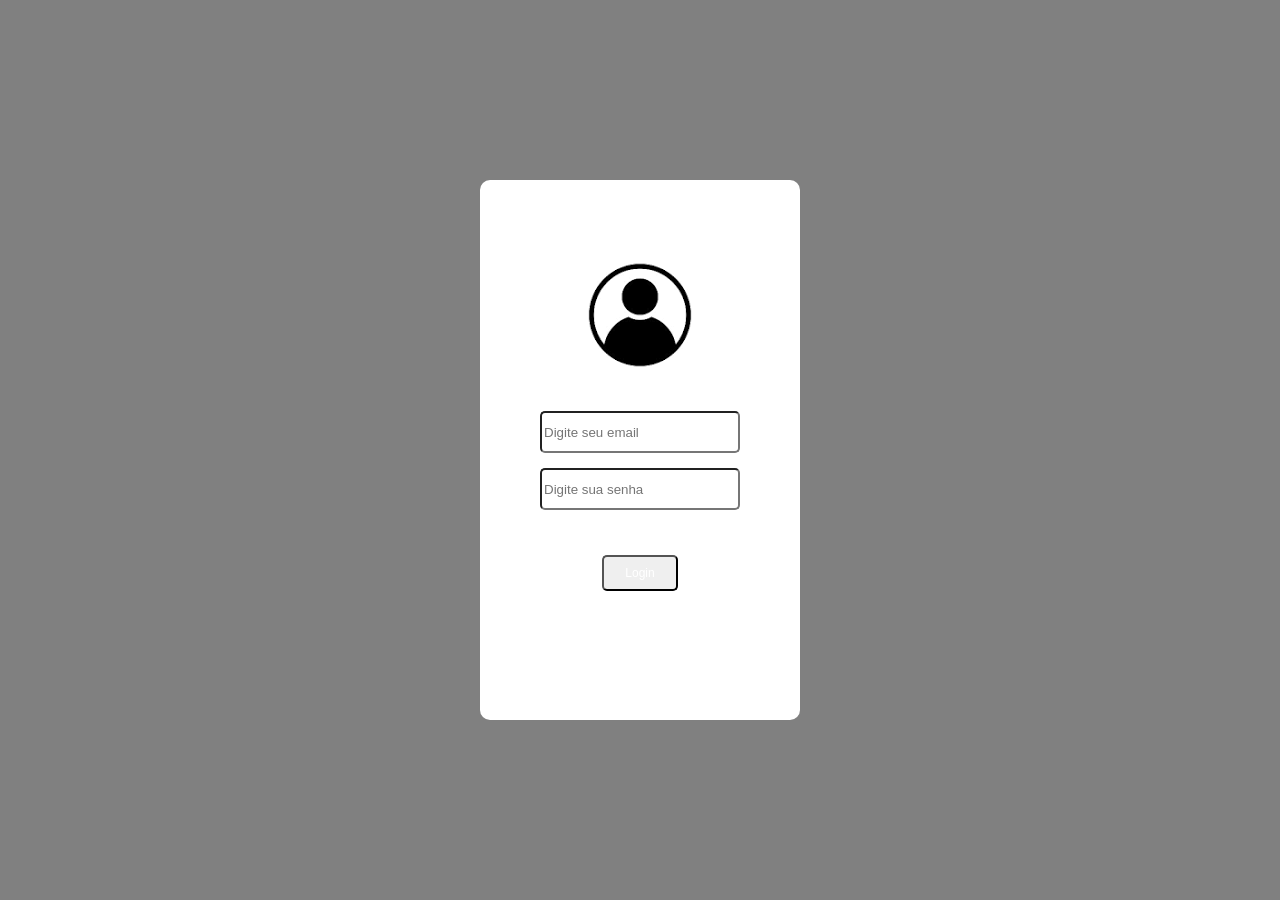
<file: index.html>
<!DOCTYPE html>
<html lang="pt-br">

<head>
    <meta charset="UTF-8">
    <meta name="viewport" content="width=device-width, initial-scale=1.0">
    <link rel="stylesheet" href="./style.css">

    <title>DOM</title>
</head>

<body>

    <section>
        <img src="./Unknown.png" alt="">
        <div class="inputs-tela">
            <input id="email" type="text" placeholder="Digite seu email">
            <input id="senha" type="text" placeholder="Digite sua senha">
        </div>
        <button onclick="validarLogin(usuarios)">Login</button>


    </section>



    <script src="./app.js"></script>

</body>

</html>
</file>
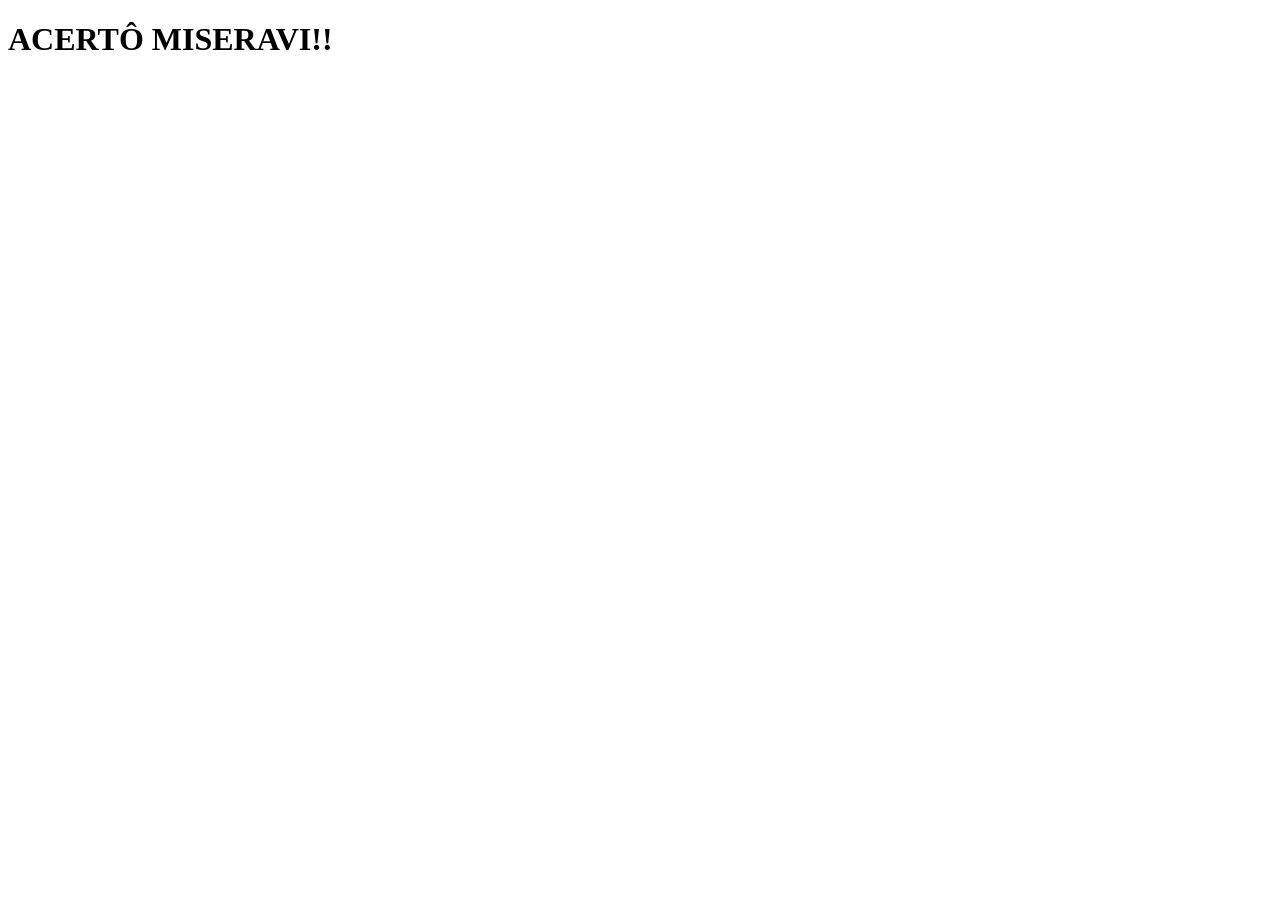
<file: dashboard.html>
<!DOCTYPE html>
<html lang="en">
<head>
    <meta charset="UTF-8">
    <meta name="viewport" content="width=device-width, initial-scale=1.0">
    <title>Document</title>
</head>
<body>

    <h1>ACERTÔ MISERAVI!!</h1>
    
</body>
</html>
</file>
<file: style.css>
.teste2{
    font-size: 30px;
    font-family: Georgia, 'Times New Roman', Times, serif;
    background-color: aqua;
    color: blue;
}
body{
    background-color: gray;
    width: 40vw;
    display: flex;
    align-items: center;
    justify-content: center;
    margin-left: 30vw;
    margin-top: 20vh;
}
section{
    border-radius: 10px;
    display: flex;
    align-items: center;
    justify-content: center;
    flex-direction: column;
    background-color: white;
    width: 25vw;
    height: 50vh;
    padding-bottom: 10vh;
}
input{
    width: 15vw;
    height: 4vh;
    border-radius: 5px;
    outline: none;
}
.inputs-tela{
    display: flex;
    flex-direction: column;
    gap: 15px;
}
button{
    margin-top: 5vh;
    width: 6vw;
    height: 4vh;
    border-radius: 5px;
    cursor: pointer;
    color: white;
    font-size: 12px;
}
</file>
